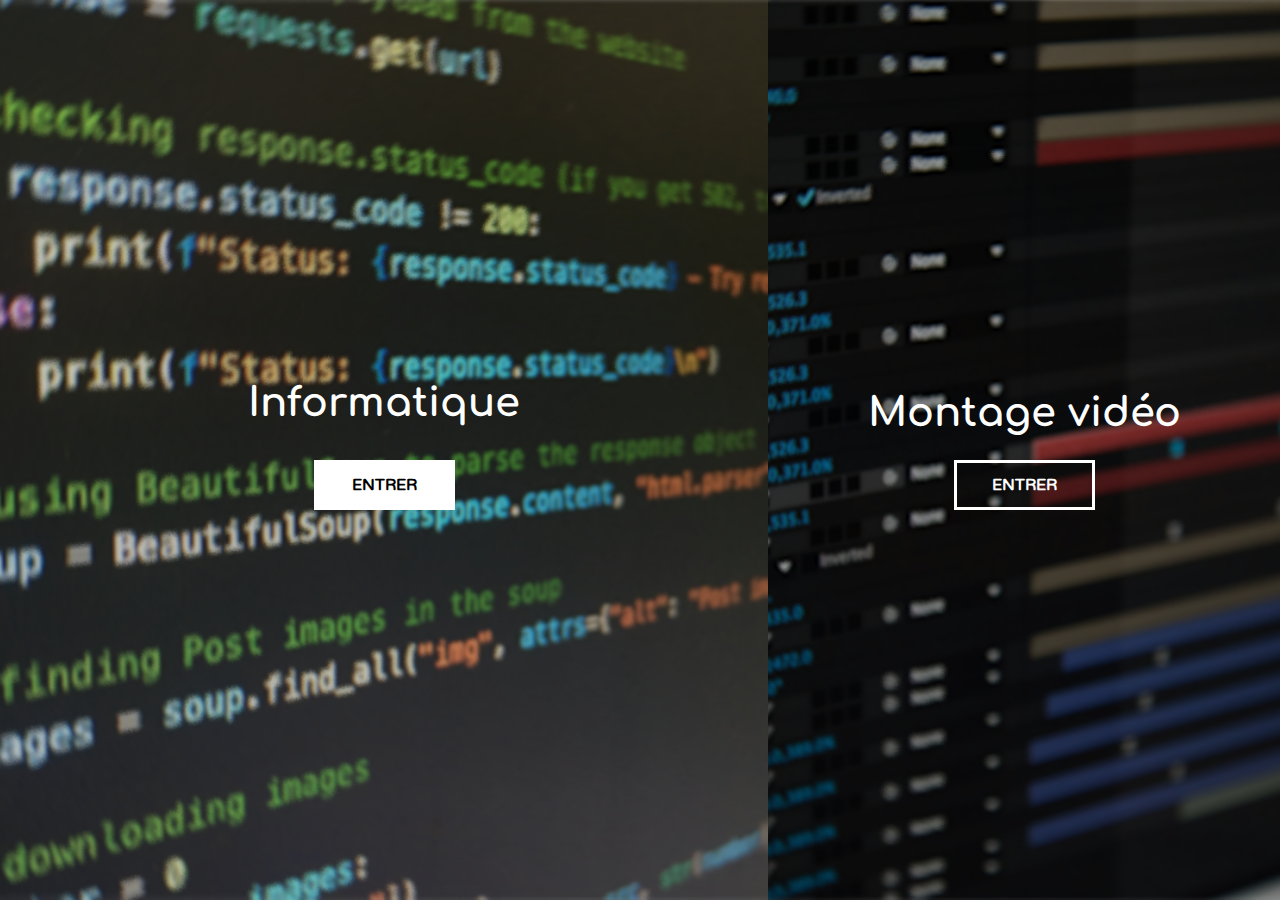
<file: index.html>
<!DOCTYPE html>
<html lang="en">
<head>
    <meta charset="UTF-8">
    <meta name="viewport" content="width=device-width, initial-scale=1.0">
    <title>Choix du Portfolio</title>
    <link rel="stylesheet" href="./style/style_page1.css">
    <link rel="icon" type="image/png" href="./assets/img/Artboard 2.svg">
</head>
<body>
    <div class="container">
        <section class="left">
            <h2>Informatique</h2>
            <a href="coding.html" class="btn">Entrer</a>
        </section>

        <section class="right">
            <h2>Montage vidéo</h2>
            <a href="editing.html" class="btn">Entrer</a>
        </section>
    </div>

    <script src="./js/main.js"></script>
</body>
</html>
</file>
<file: style/style_page1.css>
@font-face {
    font-family: Museosans;
    src: url("./../assets/font/museosans.ttf") format("truetype");
}

@font-face {
    font-family: VarelaRound;
    src: url("./../assets/font/VarelaRound.ttf") format("truetype");
}

* {
    margin: 0;
    padding: 0;
    box-sizing: border-box;
}

body {
    font-family: 'VarelaRound', sans-serif;
}

.container {
    display: flex;
    width: 100vw;
    height: 100vh;
}

section {
    flex: 1;
    display: flex;
    flex-direction: column;
    justify-content: center;
    align-items: center;
    background-size: cover;
    background-position: center;
    cursor: pointer;
    position: relative;
    transition: flex 1s ease;
}
section:hover::before {
    background-color: rgba(0, 0, 0, 0.3);
}

h2,
.btn {
    color: white;
}

h2 {
    font-family: Museosans, sans-serif;
    font-size: 250%;
    margin-bottom: 25px;
    font-weight: 800;
    transition: transform 0.5s ease;
}

.btn {
    text-decoration: none;
    text-transform: uppercase;
    border: 3px solid white;
    padding: 12px 35px;
    font-weight: 800;
    background-color: transparent;
    transition: all 1s ease;
}

section:hover {
    flex: 1.5;
}

section:hover h2 {
    transform: translateY(-10px);
}

section:hover .btn {
    background-color: white;
    color: black;
}

.left {
    background-image: url(./../assets/img/codingTimeline.png);
}

.right {
    background-image: url(./../assets/img/editingTimeline.png);
}

@media (max-width: 768px) {
    .container {
        flex-direction: column;
    }

    section {
        height: 50vh;
        flex: none;  
        transition: none; 
    }

    section:hover {
        height: 50vh;
    }

    h2 {
        font-size: 200%; 
    }

    .btn {
        padding: 10px 25px;
    }
}
</file>
